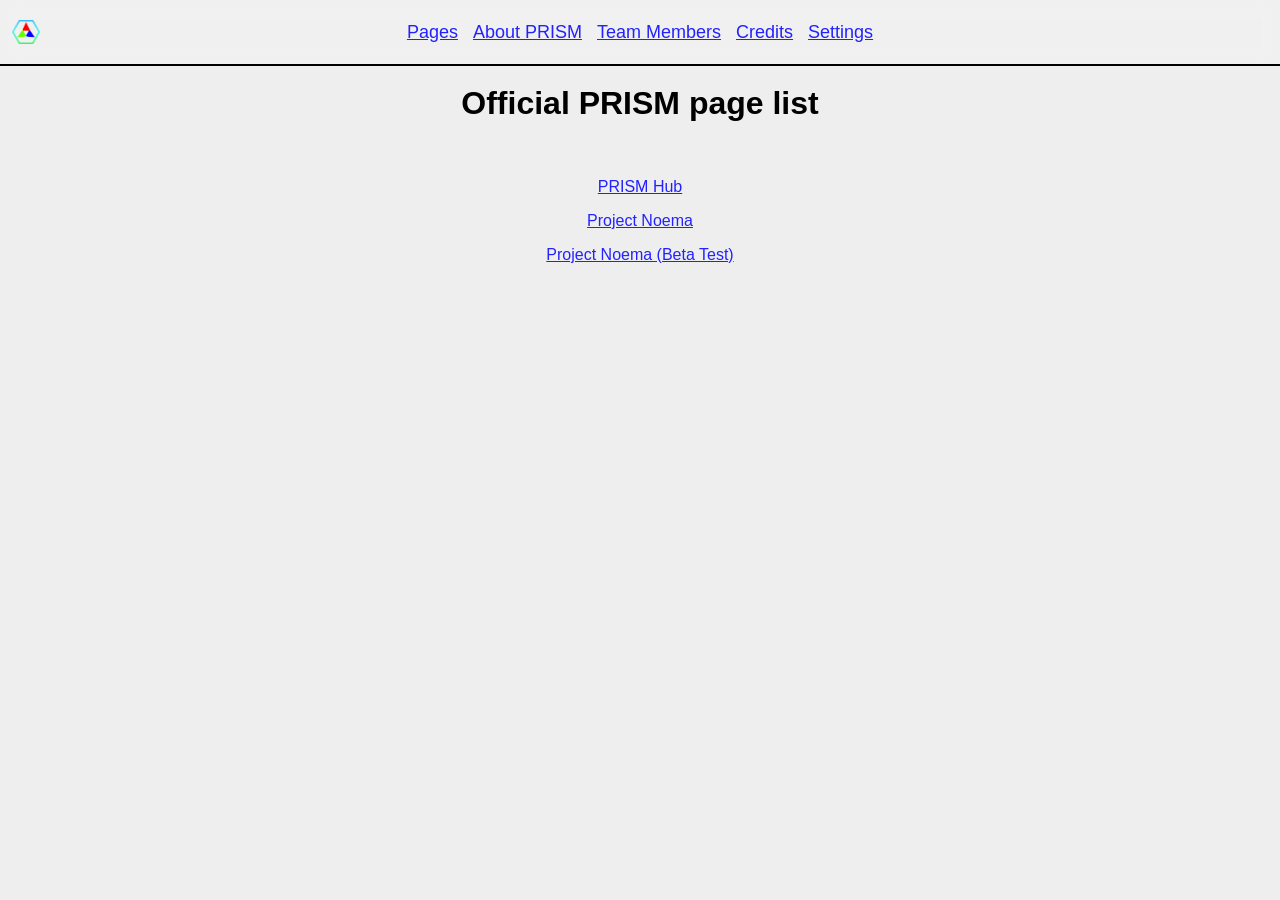
<file: index.html>
<!DOCTYPE html>
<html lang="en">
    <head>
        <meta charset="UTF-8">
        <meta name="viewport" content="width=device-width, initial-scale=1.0">
        <title>Loading... - PRISM Hub</title>
        <link rel="stylesheet" href="./styles.css"/>
        <link rel="icon" href="./favicon.png" type="image/png"/>
    </head>
    <body class="light">
        <div class="top-bar">
            <img src="./favicon.png" class="logo"></img>
        </div>

        <div class="content">
            <span id="pages" label="Pages">
                <h1>Official PRISM page list</h1>
                <br>
                <p id="loading-pages">Loading...</p>
                <div id="pages-div" style="display: none;"></div>
            </span>
            <span id="about" label="About PRISM">
                <h1 hash-id="what-is">What even is PRISM anyway?</h1>
                <p>PRISM is an independent software initiative focused on building systems that prioritize people over short-term economic optimization and metric-driven design.</p>
                <br>

                <h2 hash-id="what-do">What do we actually do?</h2>
                <p>PRISM develops long-term Projects designed for clarity, modularity, and user control, without artificial restrictions or engagement traps.</p>
                <p>Projects aren't tied to one thing either. They form a long-term collection of systems, each with its own purpose.</p>
                <p>You could even think of them as a family.</p>
                <br>

                <h2 hash-id="what-else">That's cool. Is that all though?</h2>
                <p>No. Beyond Projects, PRISM also builds tools intended for developers outside of PRISM.</p>
                <br>

                <h3><em>Neat. I'll go check them out.</em></h3>
                <p style="opacity: 40%;">❤</p>
            </span>
            <span id="team-members" label="Team Members">
                <h1>PRISM Team members</h1>
                <p>Sophia Blair - Lead Programmer, Sound Designer, Music Producer, Translator</p>
                <p>Aaronelxd - Lead Artist</p>
            </span>
            <span id="credits" label="Credits">
                <h1 hash-id="management">Management</h1>
                <p>Sophia Blair</p>

                <br>
                <h1 hash-id="coding">Programming</h1>
                <p>Sophia Blair</p>

                <br>
                <h1 hash-id="art">Art</h1>
                <p>Sophia Blair</p>
                <p>Aaronelxd</p>

                <br>
                <h1 hash-id="music">Music</h1>
                <p>Sophia Blair</p>

                <br>
                <h1 hash-id="sound-design">Sound Design</h1>
                <p>Sophia Blair</p>
                <p>cheezburger0</p>

                <br>
                <h1 hash-id="bug-catching">Bug Catching</h1>
                <p>Sophia Blair</p>
                <p>cheezburger0</p>

                <br>
                <h1 hash-id="translation">Translation</h1>
                <small>(you can also translate Noema by clicking <a href="https://prism-noema.vercel.app/subpages/translate/">this link</a>!)</small>
                <p>Sophia Blair - English (US), Portuguese (Brazil)</p>
                <p>Mochiidafluff - Japanese (Japan)</p>
                <p>f2llen_m00n - Arabic (Egyptian), German (Germany)</p>

                <br>
                <h1 hash-id="additional-help">Additional Help</h1>
                <p>cheezburger0</p>
                <p>Aaronelxd</p>
                <p>Mochiidafluff</p>
                <p>Kaitlynn</p>

                <br>
                <h1 hash-id="inspiration">Inspiration</h1>
                <p><a href="https://www.youtube.com/watch?v=BVX6DCSUGQI&t=10s">MTV Oy Bumper (1990-1992)</a> for PRISM's brand sound</p>
                <p><a href="https://en.wikipedia.org/wiki/XrossMediaBar#/media/File:XMB_of_PS3.jpg">The PS3's XMB</a> for Project Noema's background wave</p>

                <br>
                <h1 hash-id="tools">Tools Used</h1>
                <p><small>(not sponsored)</small></p>

                <a href="https://magma.com/">
                    <p>Magma</p>
                </a>

                <a href="https://onlinesequencer.net/">
                    <p>Online Sequencer</p>
                </a>

                <a href="https://www.image-line.com/fl-studio-mobile">
                    <p>FL Studio Mobile</p>
                </a>

                <a href="https://developer.mozilla.org/en-US/">
                    MDN Web Docs
                </a>

                <a href="https://vscode.dev/">
                    <p>VS Code (Web)</p>
                </a>

                <a href="https://vercel.com/">
                    <p>Vercel</p>
                </a>

                <a href="https://github.com/">
                    <p>GitHub</p>
                </a>

                <a href="https://turbowarp.org/editor">
                    <p>TurboWarp (for SVG editing)</p>
                </a>

                <a href="https://123apps.com/">
                    <p>123apps</p>
                </a>

                <a href="https://stackoverflow.com/">
                    <p>StackOverflow</p>
                </a>

                <a href="https://chatgpt.com/">
                    <p>ChatGPT</p>
                </a>

                <a href="https://chatgpt.com/codex">
                    <p>ChatGPT Codex</p>
                </a>

                <p><small>(just because i use AI doesn't mean i use it for everything. get it right.)</small></p>

                <p>A <a href="https://en.wiktionary.org/wiki/censorship">shitty</a> Chromebook</p>

                <br>
                <p hash-id="credits-change"><small>If you want your credited name to be changed, please email <b>the.prism.team[at]proton[dot]me</b>.</small></p>
            </span>
            <span id="settings" label="Settings" script="/settings.js">
                <h1>Settings</h1>
                <br>

                <label for="darkmode-checkbox" hash-id="dark-mode">Dark mode?</label>
                <input type="checkbox" id="darkmode-checkbox"/>
                <br>

                <label for="reducemovement-checkbox" hash-id="reduce-move">Reduce movement?</label>
                <input type="checkbox" id="reducemovement-checkbox"/>
                <br>
            </span>
        </div>

        <script src="./pages.js"></script>
    </body>
</html>
</file>
<file: styles.css>
html,
body {
	font-family: Arial, Helvetica, sans-serif;
	width: 100vw;
	height: 100vh;
	overflow: hidden;
	padding: 0;
	margin: 0;
}

body {
	background-color: var(--bg);
	accent-color: var(--accent);

	transition:
		background-color .25s ease-out,
		accent-color .25s ease-out;
}

a[href] {
	transition: color .25s ease-out;
	user-select: none;
}

/* === themes === */
/* light theme */
body,
body.light {
	--bg: #eee;
	--fg: #000;
	--accent: #ff0080;
	color: #000;
}

body.light a[href] {
	color: #22f;
}

body.light a[href]:hover {
	color: #66f;
}

body.light a[href]:visited {
	color: #4828ff;
}

/* dark theme */
body.dark {
	--bg: #080010;
	--fg: #fff;
	--accent: #00ff80;
	color: #fff;
}

body.dark a[href] {
	color: #aaf;
}

body.dark a[href]:hover {
	color: #77f;
}

body.dark a[href]:visited {
	color: #c8f;
}

/* === styles === */
.top-bar {
	background-color: #fff2;
	backdrop-filter: blur(8px);

	position: fixed;
	top: 0;
	left: 0;

	width: 100%;
	height: 64px;

	display: flex;
	justify-content: center;
	align-items: center;
	gap: 15px;
	font-size: 18px;

	border-bottom: solid 2px var(--fg);

	z-index: calc(infinity);
}

.content {
	position: fixed;
	top: 0;
	left: 0;
	width: 100%;
	height: 100%;
	pointer-events: none;
	overflow-x: hidden;
}


.content span {
	width: 100%;
	max-height: calc(100% - 64px);
	height: fit-content;
	position: fixed;
	top: 64px;
	left: 0;
	opacity: 0%;
	pointer-events: none;
	transition: opacity .25s ease,
		transform .65s ease-in;
	text-align: center;
	overflow: scroll;
	overflow-x: hidden;
}

.content span:not(.active) {
	transform: translateY(-48px);
}

.content span:not(.active).reduce-movement {
	transform: translateY(-16px);
}

.content span.active {
	width: 100%;
	max-height: calc(100% - 64px);
	height: fit-content;
	position: fixed;
	transform: translateY(0%);
	top: 64px;
	left: 0;
	opacity: 100%;
	pointer-events: auto;
	transition:
		opacity .25s ease,
		transform .5s ease;
	text-align: center;
	overflow: scroll;
}

.logo {
	height: 24px;
	position: fixed;
	left: 0;
	padding: 12px;
}

[hash-id] {
	box-shadow: 0px 0px 2px #fff2;
	background-color: #fff2;
	transition:
		box-shadow .15s ease,
		background-color .15s ease;
}

[hash-id]:hover {
	box-shadow: 0px 0px 3px #fff4;
	background-color: #fff4;
	transition:
		box-shadow .5s ease,
		background-color .5s ease;
}

[hash-id]:active {
	box-shadow: 0px 0px 5px #fff8;
	background-color: #fff8;
	transition: none;
}

a[hash-id],
p[hash-id],
label[hash-id],
h1[hash-id],
h2[hash-id],
h3[hash-id],
h4[hash-id],
h5[hash-id],
h6[hash-id] {
	text-shadow: 0px 0px 6px #fff3;
	background-color: #0000;
	box-shadow: none;
	transition: text-shadow .15s ease;
}

a[hash-id]:hover,
p[hash-id]:hover,
label[hash-id]:hover,
h1[hash-id]:hover,
h2[hash-id]:hover,
h3[hash-id]:hover,
h4[hash-id]:hover,
h5[hash-id]:hover,
h6[hash-id]:hover {
	text-shadow: 0px 0px 7px #fff6;
	background-color: #0000;
	box-shadow: none;
	transition: text-shadow .5s ease;
}

a[hash-id]:active,
p[hash-id]:active,
label[hash-id]:active,
h1[hash-id]:active,
h2[hash-id]:active,
h3[hash-id]:active,
h4[hash-id]:active,
h5[hash-id]:active,
h6[hash-id]:active {
	text-shadow: 0px 0px 8px #fffb;
	background-color: #0000;
	box-shadow: none;
	transition: none;
}
</file>
